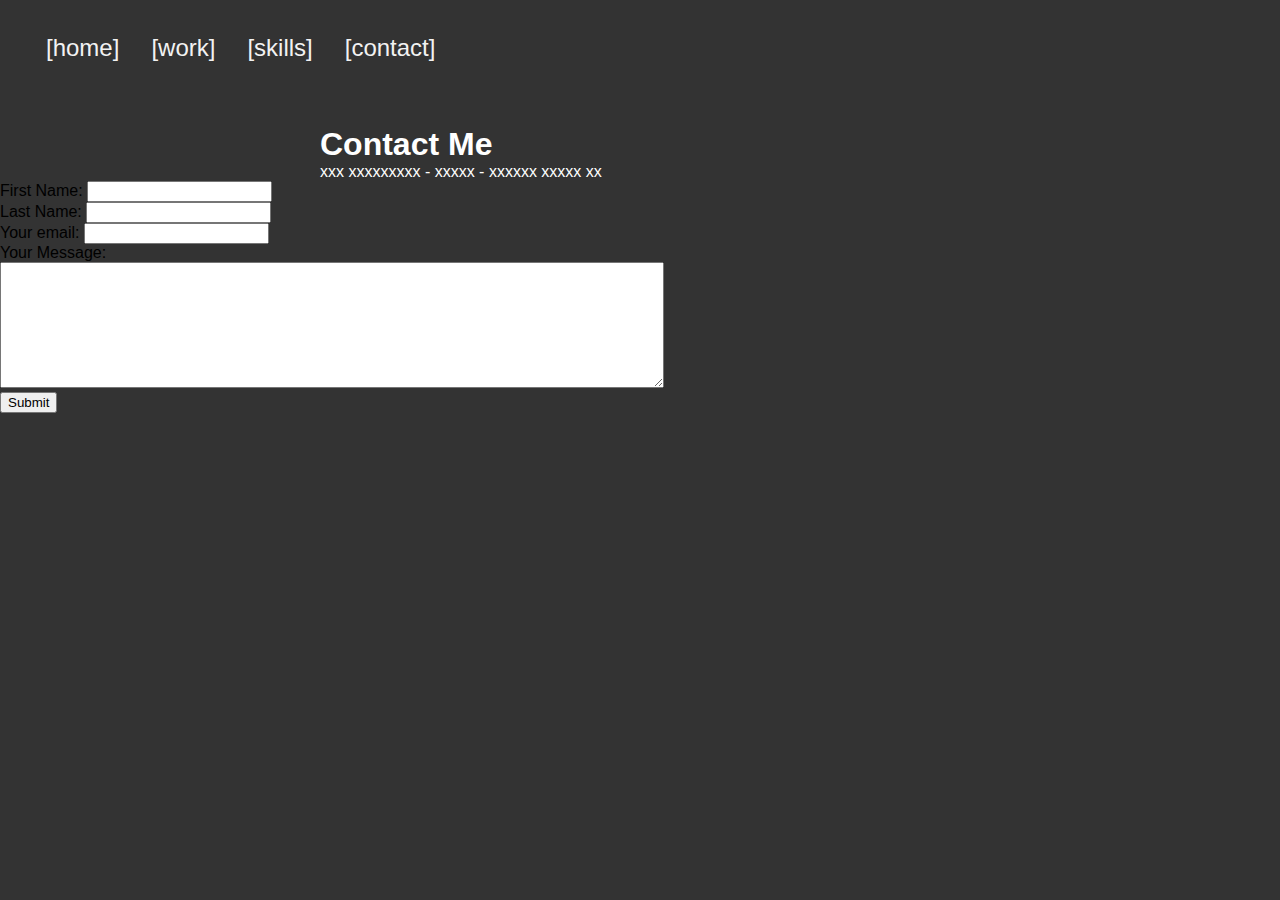
<file: contact.html>
<!DOCTYPE html>
<html lang="en">
<head>
    <meta charset="UTF-8">
    <meta name="viewport" content="width=device-width, initial-scale=1.0">
    <title>xxXXxx</title>
    <link rel="stylesheet" href="index.css"/>
    <link rel="stylesheet" href="https://cdnjs.cloudflare.com/ajax/libs/font-awesome/4.7.0/css/font-awesome.min.css">
    <link rel="icon" type="image/x-icon" href="/images/icons8-batman-96-color.png">
</head>
<body>
    <div class="topnav" id="topnavID">
        <a href="index.html" class="active">[home]</a>
        <a href="work.html">[work]</a>
        <a href="skills.html">[skills]</a>
        <a href="contact.html">[contact]</a>
        <a href="javascript:void(0);" class="icon" onclick="myFunction()">
            <i class="fa fa-bars"></i>
        </a>
    </div>

    <div>
        <h1>Contact Me</h1>
        <h2>xxx xxxxxxxxx - xxxxx - xxxxxx xxxxx xx</h2>
    </div>
    <div>
        <form class="" action="index.html" method="post">
            <label>First Name:</label>
            <input type="text" name="" value="" ><br>
            <label>Last Name:</label>
            <input type="text" name="" value=""><br>
            <label>Your email:</label>
            <input type="email" name="" value=""><br>
            <label>Your Message:</label><br>
            <textarea id="textArea" name="name" rows="8" cols="80"></textarea><br>
            <input type="submit" id="submit">
        </form>
    </div>
    

    <script src="index.js"></script>
</body>
</html>
</file>
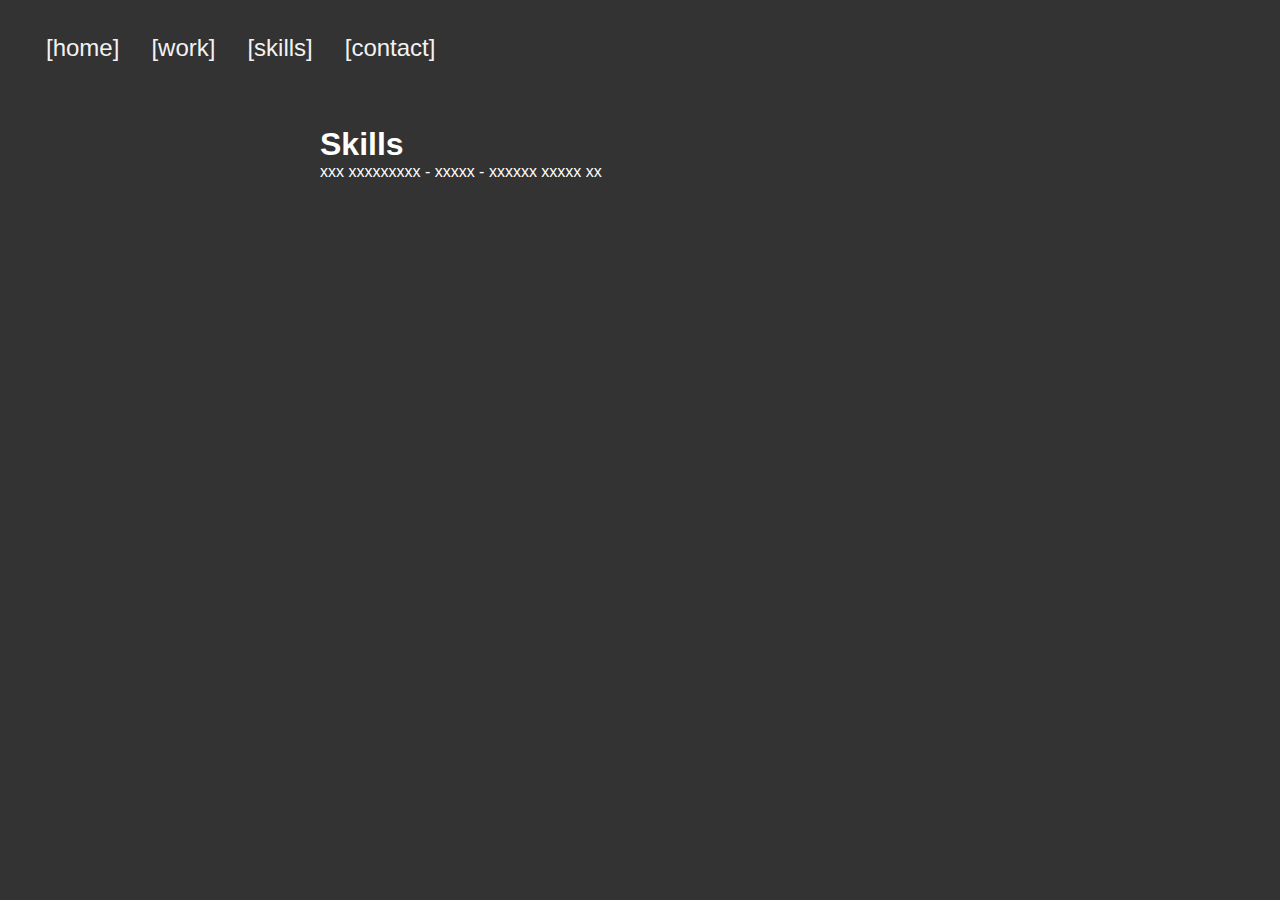
<file: skills.html>
<!DOCTYPE html>
<html lang="en">
<head>
    <meta charset="UTF-8">
    <meta name="viewport" content="width=device-width, initial-scale=1.0">
    <title>Document</title>
    <link rel="stylesheet" href="index.css"/>
    <link rel="stylesheet" href="https://cdnjs.cloudflare.com/ajax/libs/font-awesome/4.7.0/css/font-awesome.min.css">
    <link rel="icon" type="image/x-icon" href="/images/icons8-batman-96-color.png">
</head>
<body>
    <div class="topnav" id="topnavID">
        <a href="index.html" class="active">[home]</a>
        <a href="work.html">[work]</a>
        <a href="skills.html">[skills]</a>
        <a href="contact.html">[contact]</a>
        <a href="javascript:void(0);" class="icon" onclick="myFunction()">
            <i class="fa fa-bars"></i>
        </a>
    </div>

    <div>
        <h1>Skills</h1>
        <h2>xxx xxxxxxxxx - xxxxx - xxxxxx xxxxx xx</h2>
    </div>
    

    <script src="index.js"></script>
</body>
</html>
</file>
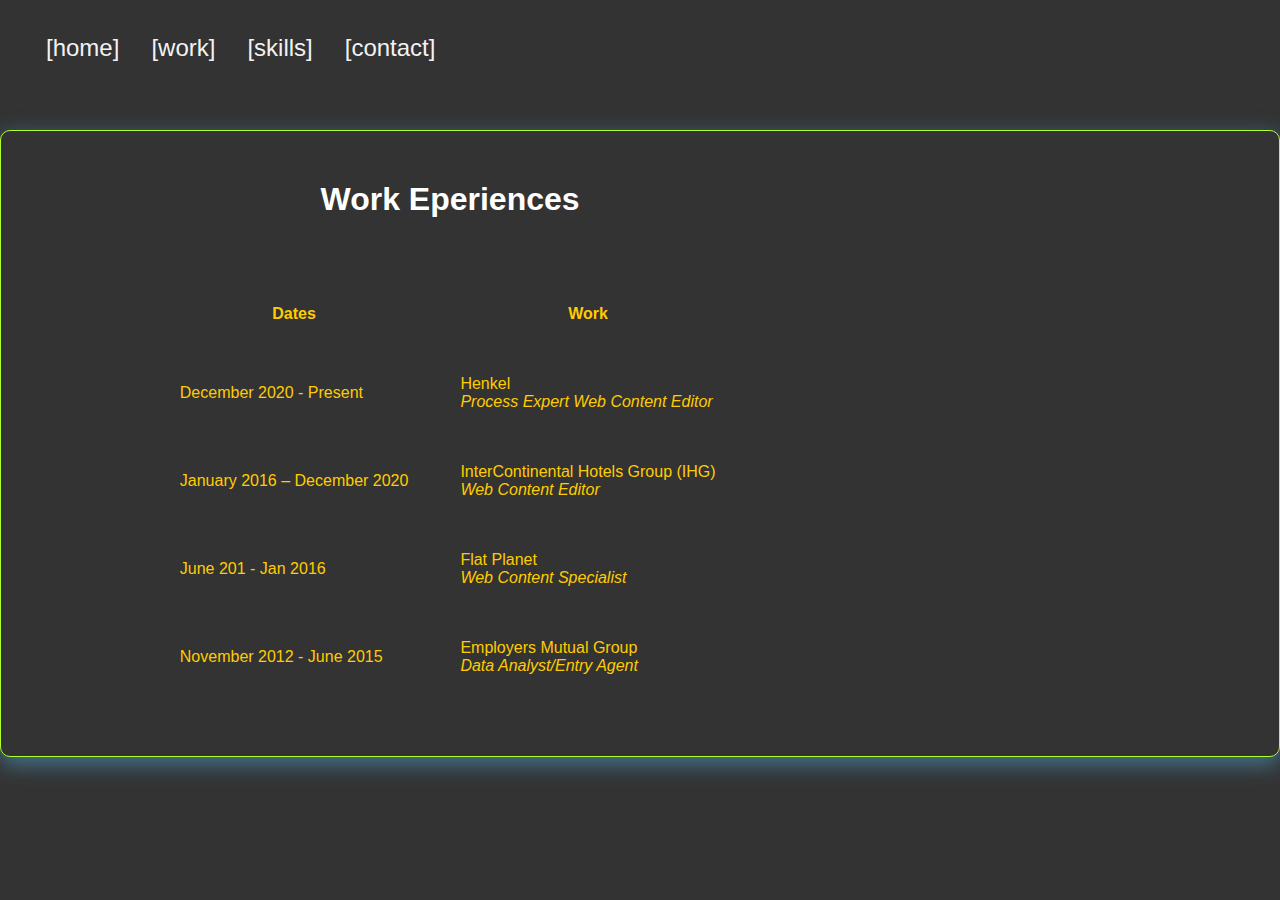
<file: work.html>
<!DOCTYPE html>
<html lang="en">
<head>
    <meta charset="UTF-8">
    <meta name="viewport" content="width=device-width, initial-scale=1.0">
    <title>Document</title>
    <link rel="stylesheet" href="index.css"/>
    <link rel="stylesheet" href="https://cdnjs.cloudflare.com/ajax/libs/font-awesome/4.7.0/css/font-awesome.min.css">
    <link rel="icon" type="image/x-icon" href="/images/icons8-batman-96-color.png">
</head>
<body>
    <div class="topnav" id="topnavID">
        <a href="index.html" class="active">[home]</a>
        <a href="work.html">[work]</a>
        <a href="skills.html">[skills]</a>
        <a href="contact.html">[contact]</a>
        <a href="javascript:void(0);" class="icon" onclick="myFunction()">
            <i class="fa fa-bars"></i>
        </a>
    </div>
    <br><br><br>
    <div class="dataContainer">
        <h1>Work Eperiences</h1>
        <h2 hidden>xxx xxxxxxxxx - xxxxx - xxxxxx xxxxx xx</h2>
        <br><br>

        <table cellspacing="50">
            <thead>
                <tr>
                    <th>Dates</th>
                    <th>Work</th>
                </tr>
            </thead>
            <tbody>
                <tr>
                    <td>December 2020 - Present</td>
                    <td><b>Henkel</b> <br><i>Process Expert Web Content Editor</i></td>
                </tr>
                <tr>
                    <td>January 2016 – December 2020</td>
                    <td><b>InterContinental Hotels Group (IHG)</b> <br><i>Web Content Editor</i></td>
                </tr>
                <tr>
                    <td>June 201 - Jan 2016</td>
                    <td><b>Flat Planet</b> <br><i>Web Content Specialist</i></td>
                </tr>
                <tr>
                    <td>November 2012 - June 2015</td>
                    <td><b>Employers Mutual Group</b><br><i>Data Analyst/Entry Agent</i></td>
                </tr>
            </tbody>
        </table>
    </div>
    

    <script src="index.js"></script>
</body>
</html>
</file>
<file: index.css>
body {
    margin: 0;
    font-family: Arial, Helvetica, sans-serif;
    background-color: #333;
    width: 100%;
    /*background-image: url('https://wallpaperaccess.com/full/5651988.jpg');*/
    background-repeat: no-repeat;
    background-size: 100% 100%;
    background-attachment: fixed;
}

* {
    box-sizing: border-box;
}

.topnav {
    overflow: hidden;
    /*background-color: #333;*/
    padding-top: 20px;
    padding-left: 30px;
    /*width: 50%;*/
    margin: auto;
}

.topnav a {
    float: left;
    display: block;
    color: #f2f2f2;
    text-align: center;
    padding: 14px 16px;
    text-decoration: none;
    font-size:x-large
}

.topnav a:hover {
    border: solid;
    border-radius: 15px 0.5px 15px 0.5px;
    background-color: #86af49;
    color: white;
    -webkit-transition: 0.5s;
    transition: 0.8s;
    outline: none;
}

.topnav .icon {
    display: none;
}

@media screen and (max-width: 600px) {
    .topnav a:not(:first-child) {display: none}
    .topnav a.icon {
        float: right;
        display: block;
    }
}

@media screen and (max-width: 600px) {
    .topnav.responsive {position: relative;}
    .topnav.responsive a.icon {
        position: absolute;
        right: 0;
        top: 0;
    }
    .topnav.responsive a {
        float: none;
        display: block;
        text-align: left;
    }
}

h1 {
    padding-top: 50px;
    margin: auto; 
    width: 50%;
    color: white;
    
}

h2 {
    color: white;
    font-size: medium;
    font-weight: 100;
    margin: auto;
    width: 50%;

}

.grid-container {
    display: grid;
    grid-template-columns: repeat(auto-fill, minmax(350px, 1fr));
    
}

.grid-item {
    margin: 50%to;
    width: 100%;
    color: #FFCC00;
    font-size:larger;
    margin-right: 30%;
}

.profileImg {
    border: 1px solid #ddd;
    border-radius: 5px;
    padding: 5px;
    width: 150px;
    margin-left: 30%;


}

table {
    color: #FFCC00;
    margin-left: 10%;
    font-weight: 100;
}


.dataContainer {
    border: 1.5px solid greenyellow;
    border-radius: 10px 10px 10px 10px;
    width: auto;
    margin: auto;
    display: auto;

    padding-bottom: 30px;
    box-shadow: 0 0.4rem 1.4rem 0 rgba(86, 185, 235, 0.5);

}

@counter-style circled-alpha {
    system: fixed;
    symbols: 🏥 🎈 💒 🏫 🏠 🌇 🏀;
    suffix: " ";
  }

ul {
    list-style-type: circled-alpha;
}
</file>
